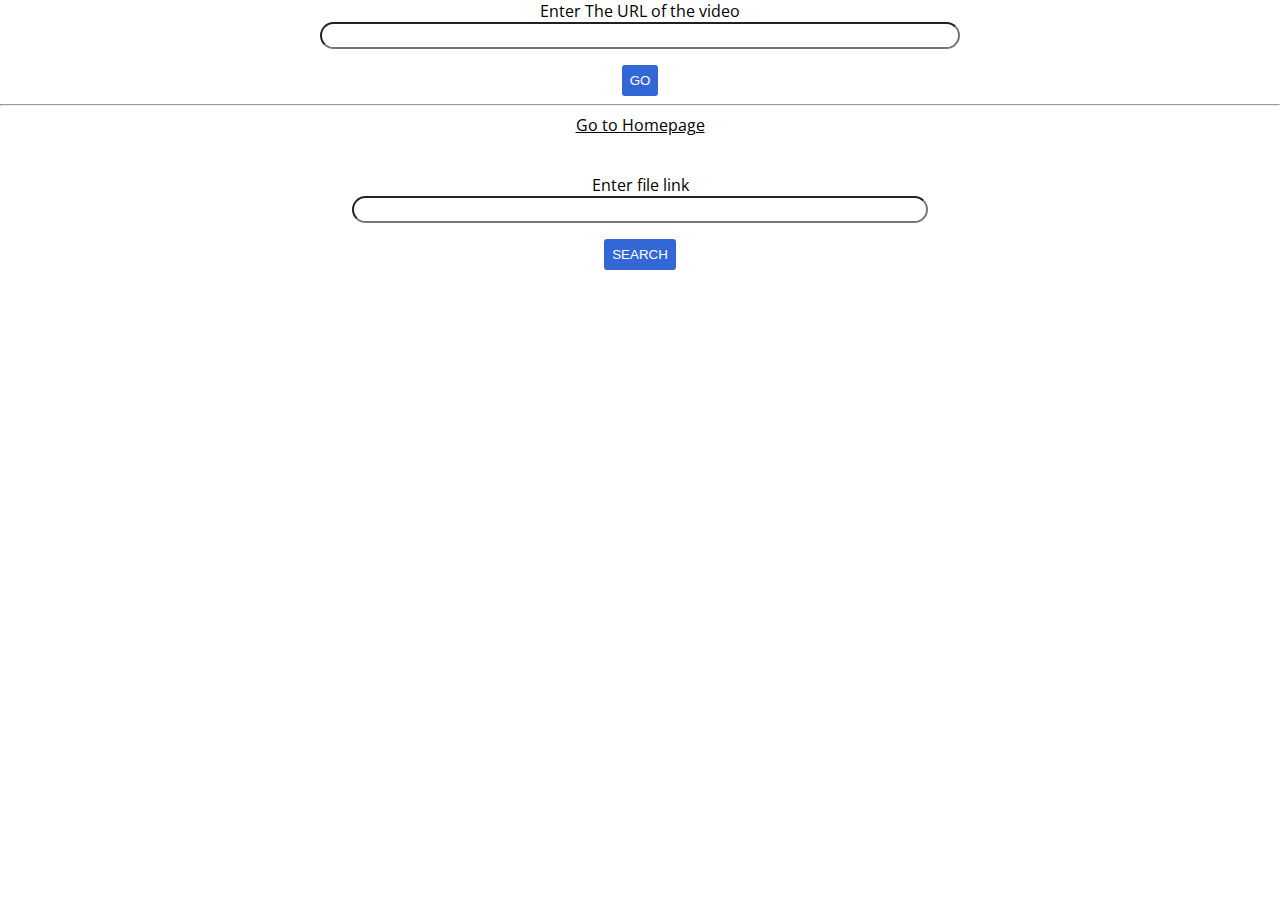
<file: templates/index.html>
<html>

<head>
    <title>
        dl-JS - JavaScript re-write of dl-py
    </title>
    <meta name='viewport' content="width=device-width,initial-scale=1.0" />
    <link href="https://fonts.googleapis.com/css?family=Open+Sans" rel="stylesheet">
    <link rel='shortcut icon' href='/static/favicon.ico'>
    <link rel='stylesheet' href="/static/styles/index.min.css" />
</head>

<body>
    <div class="main">
        <div class=box>
            <div class=content>
                <div>Enter The URL of the video</div>
                <form action="/video/" id=submit-s>
                    <input class=input_gos type="text" name="url" style="width:50%;">
                    <input class=input_gosb id=go_lk type="submit" style="display:none;" value='Go'>
                </form>
                <button class=input_gosb onclick="document.getElementById('submit-s').submit()">Go</button>
                <hr>
                <a href='/'>
                    <div class=linker>
                        <span>Go to Homepage</span>
                    </div>
                </a>
                <div style="margin-top:30px; ">Enter file link</div>
                <form action=/fetch_url id=search-s>
                    <input id=search class=input_gos style="width: 45%;" type="text" name="u">
                    <input type='submit' style="display: none;" value="search">
                </form>
                <div style="margin-top:15px; ">
                    <button class=input_gosb id="ybbe" onclick="document.getElementById('search-s').submit()">Search</button>
                </div>
            </div>
        </div>
    </div>
</body>

</html>
</file>
<file: static/styles/index.min.css>
body{font-family:'Open Sans',sans-serif;margin:0;padding:0}.main{margin-left:auto;margin-right:auto;text-align:center}.linker{height:30px;width:100%;background-color:#fff}.linker:focus,.linker:hover{background-color:#e3e3e3}.input_gos{-moz-border-radius:15px;-webkit-border-radius:15px;border-radius:15px;padding:4px}a{color:#000}.input_gosb{-moz-border-radius:3px;-webkit-border-radius:3px;border-radius:3px;padding:8px;border:none;outline:0;background:#3367d6;color:#fff;text-transform:uppercase;cursor:pointer;-webkit-touch-callout:none;-webkit-user-select:none;-khtml-user-select:none;-moz-user-select:none;-ms-user-select:none;user-select:none}button,input,textarea{outline:0;box-shadow:none}
</file>
